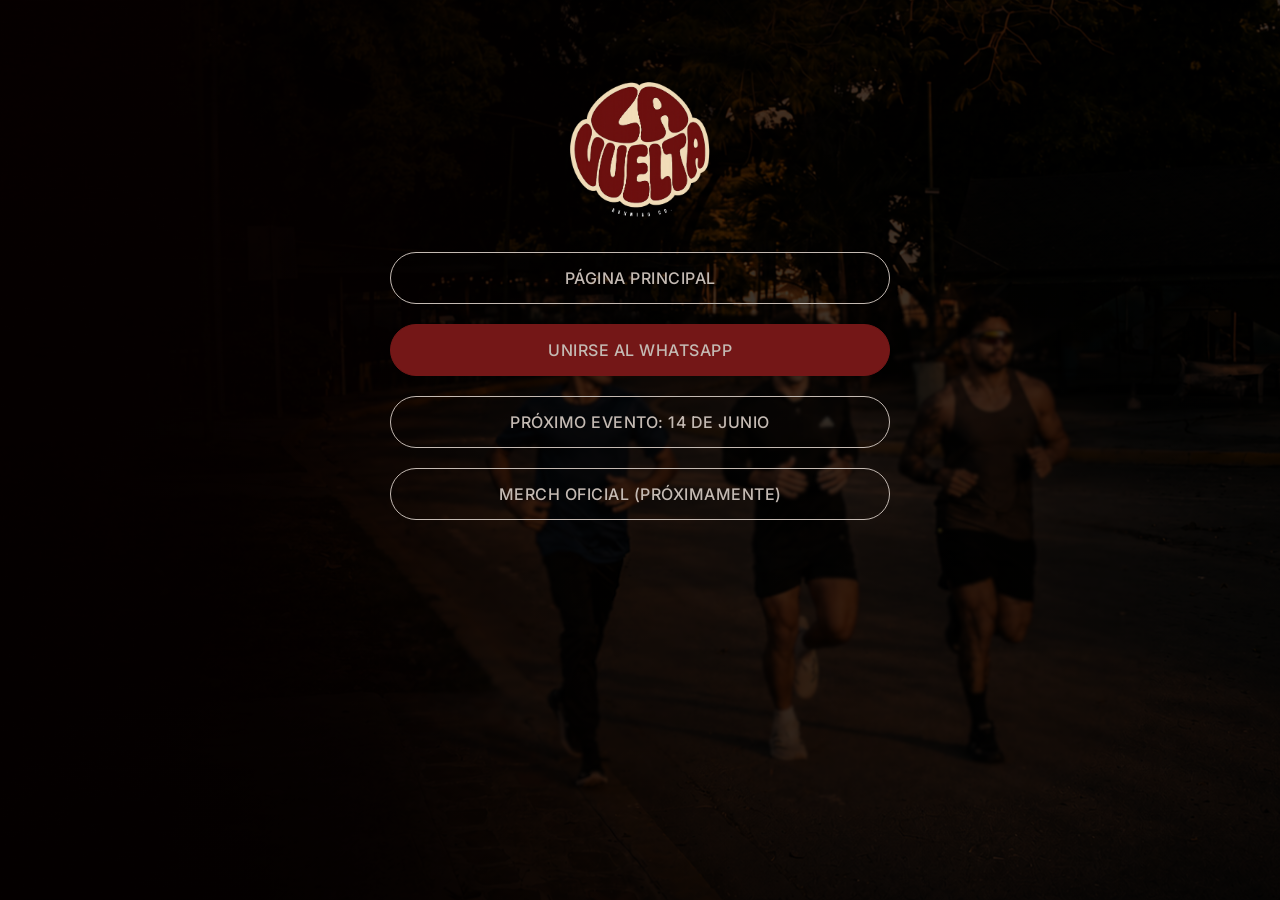
<file: links.html>
<!DOCTYPE html>
<html lang="es">
<head>
    <meta charset="UTF-8">
    <meta name="viewport" content="width=device-width, initial-scale=1.0">
    <title>La Vuelta | Links</title>
    <!-- Favicon -->
    <link rel="icon" type="image/png" href="assets/favicon.png?v=1.0">
    <!-- Google Fonts: Anton para titulares masivos, Inter para legibilidad -->
    <link rel="preconnect" href="https://fonts.googleapis.com">
    <link rel="preconnect" href="https://fonts.gstatic.com" crossorigin>
    <link href="https://fonts.googleapis.com/css2?family=Anton&family=Inter:wght@400;500;700&display=swap" rel="stylesheet">
    <link rel="stylesheet" href="css/style.css?v=1.2">
    <style>
        /* Linktree Specific Styles */
        .links-page {
            background-image: linear-gradient(rgba(0,0,0,0.7), rgba(0,0,0,0.8)), url('assets/hero-bg-v3.png');
            background-size: cover;
            background-position: 80% center;
            background-attachment: fixed;
            background-color: var(--bg-dark);
            min-height: 100vh;
            display: flex;
            justify-content: center;
            align-items: flex-start;
            padding: 8vh 20px 60px 20px;
        }
        
        .links-container {
            width: 100%;
            max-width: 500px;
            display: flex;
            flex-direction: column;
            align-items: center;
        }

        .links-logo {
            height: 150px;
            width: auto;
            object-fit: contain;
            margin-bottom: 30px;
        }

        .links-title {
            font-family: var(--font-display);
            font-size: 2rem;
            margin-bottom: 30px;
            color: var(--text-light);
            text-align: center;
            letter-spacing: 2px;
        }

        .links-grid {
            display: flex;
            flex-direction: column;
            gap: 20px;
            width: 100%;
        }

        .btn-linktree {
            display: block;
            width: 100%;
            padding: 15px 20px;
            border: 1px solid var(--text-light);
            border-radius: 50px;
            background: transparent;
            color: var(--text-light);
            font-family: var(--font-body);
            font-weight: 500;
            font-size: 1rem;
            text-align: center;
            text-decoration: none;
            transition: all 0.3s;
            text-transform: none;
            letter-spacing: 0.5px;
        }

        .btn-linktree:hover {
            background: var(--text-light);
            color: var(--bg-dark);
        }

        /* Botón de WhatsApp destacado */
        .btn-linktree.primary {
            background: var(--accent);
            border-color: var(--accent);
            color: var(--bg-light);
        }

        .btn-linktree.primary:hover {
            background: var(--text-light);
            border-color: var(--text-light);
            color: var(--bg-dark);
        }
    </style>
</head>
<body class="links-page">
    <div class="links-container">
        <!-- Brand Logo Image -->
        <img src="assets/logo-round.png" alt="La Vuelta Logo" class="links-logo" style="height: 150px; width: auto; object-fit: contain;">
        
        <div class="links-grid">
            <a href="index.html" class="btn-linktree">PÁGINA PRINCIPAL</a>
            <a href="https://chat.whatsapp.com/Cp3RDa8gnTD4KBhGJkbCvA?mode=gi_t" class="btn-linktree primary">UNIRSE AL WHATSAPP</a>
            <a href="index.html#unirme" class="btn-linktree">PRÓXIMO EVENTO: 14 DE JUNIO</a>
            <a href="#" class="btn-linktree">MERCH OFICIAL (PRÓXIMAMENTE)</a>
        </div>
    </div>
</body>
</html>
</file>
<file: css/style.css>
/* 
   La Vuelta Running Co. - Hoja de Estilos V4
   Híbrido: Maquetación e Impacto Editorial (Anton + Bloques de Alto Contraste) + Nuevo Branding (Logo y Kilo)
*/

:root {
    /* Paleta Oficial de Colores */
    --bg-dark: #52130C;         /* Dark Fire - Fondo principal */
    --bg-light: #C4BAB3;        /* Wool - Gris arena */
    --accent: #741717;          /* Red Wine - Botones, Cinta y Quotes */
    --accent-light: #BD695D;    /* Caramel - Bloque Crew e Insignias */
    --accent-deep: #603A30;     /* Chestnut - Bordes y Detalles */
    --text-dark: #52130C;
    --text-light: #C4BAB3;
    --gray: #BD695D;

    --font-display: 'Anton', sans-serif;
    --font-body: 'Inter', sans-serif;
    --font-secondary: 'Outfit', sans-serif;
}

/* Reset y Estilos Globales */
* {
    margin: 0;
    padding: 0;
    box-sizing: border-box;
}

html {
    scroll-behavior: smooth;
    scrollbar-color: var(--accent) #1a1a1a;
    scrollbar-width: thin;
}

/* Film Grain Overlay */
.film-grain {
    position: fixed;
    top: 0;
    left: 0;
    width: 100vw;
    height: 100vh;
    background: transparent url('data:image/svg+xml,%3Csvg viewBox="0%200%20200%20200"%20xmlns="http://www.w3.org/2000/svg"%3E%3Cfilter%20id="noiseFilter"%3E%3CfeTurbulence%20type="fractalNoise"%20baseFrequency="0.85"%20numOctaves="3"%20stitchTiles="stitch"/%3E%3C/filter%3E%3Crect%20width="100%25"%20height="100%25"%20filter="url(%23noiseFilter)"/%3E%3C/svg%3E') repeat;
    opacity: 0.045;
    pointer-events: none;
    z-index: 9999;
}

/* Custom Scrollbar (Webkit) */
::-webkit-scrollbar {
    width: 8px;
}

::-webkit-scrollbar-track {
    background: #1a1a1a;
}

::-webkit-scrollbar-thumb {
    background-color: var(--accent);
    border-radius: 4px;
}

::-webkit-scrollbar-thumb:hover {
    background-color: var(--accent-light);
}

body {
    background-color: var(--bg-dark);
    color: var(--text-light);
    font-family: var(--font-body);
    -webkit-font-smoothing: antialiased;
    overflow-x: hidden;
}

.container {
    max-width: 1400px;
    margin: 0 auto;
    padding: 0 40px;
}

/* Tipografía de Titulares */
h1, h2, h3, .logo {
    font-family: var(--font-display);
    text-transform: uppercase;
    font-weight: 400;
    line-height: 1;
    letter-spacing: 1px;
}

.caramel-text {
    color: var(--accent-light);
}

.bronze-highlight {
    color: var(--bg-light) !important;
    font-weight: 700;
    border-left: 4px solid var(--accent-light);
    padding-left: 20px;
}

/* Header Flotante Minimalista Glassmorphic */
.header {
    position: fixed;
    top: 0;
    left: 0;
    width: 100%;
    padding: 25px 0;
    z-index: 1000;
    transition: all 0.4s cubic-bezier(0.25, 1, 0.5, 1);
    background-color: transparent;
    border-bottom: 1px solid transparent;
}

.header.scrolled {
    padding: 12px 0;
    background-color: rgba(17, 17, 17, 0.82);
    backdrop-filter: blur(12px);
    -webkit-backdrop-filter: blur(12px);
    border-bottom: 1px solid rgba(255, 255, 255, 0.08);
    box-shadow: 0 4px 30px rgba(0, 0, 0, 0.25);
}

.header-container {
    display: flex;
    justify-content: space-between;
    align-items: center;
    width: 100%;
}

.header-brand {
    display: flex;
    align-items: center;
    gap: 15px;
}

.header-logo {
    height: 70px;
    width: auto;
    object-fit: contain;
    transition: height 0.4s ease;
}

.header.scrolled .header-logo {
    height: 50px;
}

/* Navigation Links */
.header-nav {
    display: flex;
    align-items: center;
    gap: 30px;
}

.nav-link {
    color: #cccccc;
    text-decoration: none;
    font-family: var(--font-secondary);
    font-size: 0.95rem;
    font-weight: 600;
    letter-spacing: 1px;
    text-transform: uppercase;
    position: relative;
    padding: 8px 0;
    transition: color 0.3s ease;
}

.nav-link:hover, .nav-link.active {
    color: #ffffff;
}

.nav-link::after {
    content: '';
    position: absolute;
    bottom: 0;
    left: 0;
    width: 100%;
    height: 2px;
    background-color: var(--accent);
    transform: scaleX(0);
    transform-origin: right;
    transition: transform 0.3s cubic-bezier(0.25, 1, 0.5, 1);
}

.nav-link:hover::after, .nav-link.active::after {
    transform: scaleX(1);
    transform-origin: left;
}

/* Mobile Toggle */
.mobile-nav-toggle {
    display: none;
    flex-direction: column;
    justify-content: space-between;
    width: 28px;
    height: 18px;
    background: transparent;
    border: none;
    cursor: pointer;
    padding: 0;
    z-index: 1010;
}

.mobile-nav-toggle .bar {
    width: 100%;
    height: 2.5px;
    background-color: #ffffff;
    transition: all 0.3s cubic-bezier(0.25, 1, 0.5, 1);
}

/* Hero Section */
.hero {
    min-height: 100vh;
    display: flex;
    align-items: center;
    position: relative;
    padding: 150px 0 120px 0;
    overflow: hidden;
}

.hero-background {
    position: absolute;
    top: 0;
    left: 0;
    width: 100%;
    height: 100%;
    background-image: linear-gradient(to right, #111111 30%, rgba(17, 17, 17, 0) 80%), url('../assets/hero-bg-new.png');
    background-size: auto, 75%;
    background-position: 0% 0%, 120% 50%;
    background-repeat: no-repeat, no-repeat;
    filter: contrast(1.05) brightness(0.55);
    z-index: -1;
    /* Entrance states */
    opacity: 0;
    transform: scale(1.12);
    will-change: transform, opacity;
}

.hero-background.entrance-transition {
    transition: opacity 1.8s cubic-bezier(0.25, 1, 0.5, 1), transform 1.8s cubic-bezier(0.25, 1, 0.5, 1);
}

.hero-background.loaded {
    opacity: 1;
    transform: scale(1);
}

.hero-container {
    width: 100%;
}

.hero-content {
    max-width: 800px;
    text-align: left;
}

.hero-title {
    font-size: clamp(3rem, 8.5vw, 7.5rem);
    color: var(--text-light);
    margin-bottom: 25px;
    line-height: 1.05;
    text-shadow: 2px 2px 10px rgba(0,0,0,0.5);
}

.red-text {
    color: var(--accent);
}

.hero-word {
    display: inline-block;
    opacity: 0;
    transform: translateY(30px) scale(0.9);
    will-change: transform, opacity;
}

.reveal-left.active .hero-word {
    animation: heroWordEntrance 0.8s cubic-bezier(0.25, 1.3, 0.5, 1) forwards;
    animation-delay: var(--d);
}

@keyframes heroWordEntrance {
    to {
        opacity: 1;
        transform: translateY(0) scale(1);
    }
}

.spin-word {
    display: inline-block;
    transform-origin: center;
    perspective: 1000px;
    transform-style: preserve-3d;
    opacity: 0;
    will-change: transform, opacity;
}

.reveal-left.active .spin-word {
    animation: spinWord 1.6s cubic-bezier(0.25, 1.3, 0.5, 1) forwards;
    animation-delay: var(--d, 0.4s);
}

.spin-word:hover {
    animation: spinWordHover 1s cubic-bezier(0.25, 1.3, 0.5, 1) forwards;
}

@keyframes spinWord {
    0% {
        transform: rotateY(0deg) rotate(0deg) scale(0.7);
        opacity: 0;
    }
    15% {
        opacity: 1;
    }
    50% {
        color: var(--accent);
    }
    100% {
        transform: rotateY(360deg) rotate(360deg) scale(1);
        opacity: 1;
    }
}

@keyframes spinWordHover {
    0% {
        transform: rotateY(0deg) rotate(0deg) scale(1);
    }
    50% {
        color: var(--accent);
        transform: rotateY(180deg) rotate(180deg) scale(1.1);
    }
    100% {
        transform: rotateY(360deg) rotate(360deg) scale(1);
    }
}

.sub-word {
    display: inline-block;
    opacity: 0;
    transform: translateY(15px);
    will-change: transform, opacity;
}

.reveal.active .sub-word {
    animation: subWordEntrance 0.7s cubic-bezier(0.25, 1, 0.5, 1) forwards;
    animation-delay: var(--d);
}

@keyframes subWordEntrance {
    to {
        opacity: 1;
        transform: translateY(0);
    }
}

.hero-subtitle {
    font-family: var(--font-secondary);
    font-size: clamp(1rem, 2vw, 1.35rem);
    color: var(--text-light);
    letter-spacing: 2px;
    font-weight: 600;
    margin-bottom: 35px;
    animation: glowText 5s ease-in-out infinite;
}

@keyframes glowText {
    0%, 100% {
        text-shadow: 0 0 2px rgba(255, 255, 255, 0.2), 0 0 8px rgba(255, 51, 102, 0);
        color: rgba(255, 255, 255, 0.9);
    }
    50% {
        text-shadow: 0 0 6px rgba(255, 255, 255, 0.7), 0 0 15px rgba(255, 51, 102, 0.4);
        color: #ffffff;
    }
}

/* Status Badge */
.status-badge {
    display: inline-flex;
    align-items: center;
    gap: 10px;
    background-color: rgba(116, 23, 23, 0.22);
    border: 1px solid rgba(189, 105, 93, 0.3);
    padding: 8px 16px;
    border-radius: 50px;
    margin-bottom: 25px;
    backdrop-filter: blur(4px);
    -webkit-backdrop-filter: blur(4px);
}

.status-dot {
    width: 8px;
    height: 8px;
    background-color: #00ff66;
    border-radius: 50%;
    box-shadow: 0 0 10px #00ff66;
    animation: blink-dot 2s infinite ease-in-out;
}

.status-text {
    font-family: var(--font-secondary);
    font-size: 0.82rem;
    font-weight: 700;
    letter-spacing: 1.5px;
    color: var(--accent-light);
    text-transform: uppercase;
}

@keyframes blink-dot {
    0%, 100% {
        opacity: 0.35;
        transform: scale(0.9);
    }
    50% {
        opacity: 1;
        transform: scale(1.15);
        box-shadow: 0 0 14px #00ff66;
    }
}

.btn-hero {
    display: inline-block;
    background: linear-gradient(135deg, #8C1C18 0%, #B82C27 100%);
    color: var(--text-light);
    font-family: var(--font-secondary);
    font-size: 0.95rem;
    font-weight: 700;
    letter-spacing: 2px;
    padding: 14px 32px;
    border-radius: 0px;
    border: 1px solid rgba(255, 255, 255, 0.15);
    text-transform: uppercase;
    transform: skewX(-10deg);
    transition: all 0.3s cubic-bezier(0.25, 1, 0.5, 1);
    cursor: pointer;
    box-shadow: 0 4px 20px rgba(184, 44, 39, 0.3), inset 0 1px 0 rgba(255, 255, 255, 0.2);
    position: relative;
    overflow: hidden;
}

.btn-hero span {
    display: inline-flex;
    align-items: center;
    gap: 8px;
    transform: skewX(10deg);
}

.btn-hero:hover {
    background: linear-gradient(135deg, #a8221c 0%, #d8342e 100%);
    transform: translateY(-4px) skewX(-10deg) scale(1.02);
    box-shadow: 0 8px 30px rgba(189, 62, 58, 0.65), inset 0 1px 0 rgba(255, 255, 255, 0.3);
    border-color: rgba(255, 255, 255, 0.3);
}

.btn-hero:active {
    transform: translateY(-1px) skewX(-10deg) scale(0.99);
    box-shadow: 0 2px 10px rgba(189, 62, 58, 0.4);
}

.hero-actions {
    display: flex;
    gap: 15px;
    margin-top: 30px;
    opacity: 0;
    transform: translateY(25px);
    animation: heroBtnEntrance 0.8s cubic-bezier(0.25, 1, 0.5, 1) forwards;
    animation-delay: 1.5s;
}

@keyframes heroBtnEntrance {
    to {
        opacity: 1;
        transform: translateY(0);
    }
}

.btn-hero-whatsapp {
    background: linear-gradient(135deg, #741717 0%, #B82C27 100%) !important;
    color: #ffffff !important;
    border: 1px solid rgba(255, 255, 255, 0.15) !important;
    box-shadow: 0 4px 20px rgba(184, 44, 39, 0.4), inset 0 1px 0 rgba(255, 255, 255, 0.25) !important;
}

.btn-hero-whatsapp:hover {
    background: linear-gradient(135deg, #941c1c 0%, #d8342e 100%) !important;
    box-shadow: 0 8px 30px rgba(184, 44, 39, 0.75), inset 0 1px 0 rgba(255, 255, 255, 0.35) !important;
    border-color: rgba(255, 255, 255, 0.25) !important;
}

.btn-hero::after, .btn-action-primary::after {
    content: '';
    position: absolute;
    top: 0;
    left: -150%;
    width: 50%;
    height: 100%;
    background: linear-gradient(
        to right,
        rgba(255, 255, 255, 0) 0%,
        rgba(255, 255, 255, 0.3) 50%,
        rgba(255, 255, 255, 0) 100%
    );
    transform: skewX(-25deg);
    animation: button-shine 4.5s infinite ease-in-out;
}

@keyframes button-shine {
    0% {
        left: -150%;
    }
    30%, 100% {
        left: 150%;
    }
}

/* Sub-hero Feature Bar */
/* Sub-hero Feature Bar */
.feature-bar {
    background: linear-gradient(180deg, #111111 0%, #0d0d0d 100%);
    position: relative;
    padding: 60px 0;
    border-bottom: 1px solid rgba(255, 255, 255, 0.05);
    box-shadow: inset 0 1px 0 rgba(255, 255, 255, 0.03);
}

.feature-bar-container {
    display: grid;
    grid-template-columns: repeat(4, 1fr);
    gap: 20px;
    align-items: stretch;
}

.feature-item {
    display: flex;
    flex-direction: column;
    align-items: flex-start;
    text-align: left;
    padding: 30px 25px;
    background: rgba(255, 255, 255, 0.015);
    border: 1px solid rgba(255, 255, 255, 0.04);
    border-radius: 12px;
    transition: all 0.4s cubic-bezier(0.25, 1, 0.5, 1);
    position: relative;
    overflow: hidden;
}

.feature-item:hover {
    transform: translateY(-8px);
    background: rgba(255, 255, 255, 0.03);
    border-color: rgba(255, 51, 102, 0.2);
    box-shadow: 0 15px 35px rgba(0, 0, 0, 0.4), 
                0 0 15px rgba(255, 51, 102, 0.05);
}

.feature-number {
    font-family: var(--font-secondary);
    font-size: 0.8rem;
    color: var(--accent);
    font-weight: 700;
    letter-spacing: 1px;
    margin-bottom: 20px;
    opacity: 0.5;
    transition: opacity 0.3s ease;
}

.feature-item:hover .feature-number {
    opacity: 1;
    text-shadow: 0 0 8px rgba(255, 51, 102, 0.4);
}

.feature-icon {
    width: 32px;
    height: 32px;
    color: rgba(255, 255, 255, 0.7);
    margin-bottom: 20px;
    transition: all 0.4s cubic-bezier(0.25, 1, 0.5, 1);
    z-index: 2;
}

.feature-icon svg {
    width: 100%;
    height: 100%;
}

.feature-item:hover .feature-icon {
    color: var(--text-light);
    transform: scale(1.15) translateY(-3px);
    filter: drop-shadow(0 0 8px var(--accent));
}

.feature-text {
    font-family: var(--font-display);
    font-size: 1.25rem;
    color: var(--text-light);
    line-height: 1.2;
    letter-spacing: 0.5px;
    z-index: 2;
    margin-top: auto;
}

@media (max-width: 992px) {
    .feature-bar-container {
        grid-template-columns: repeat(2, 1fr);
        gap: 20px;
    }
}

@media (max-width: 768px) {
    .feature-bar {
        padding: 40px 0;
    }
    .feature-bar-container {
        grid-template-columns: repeat(2, 1fr);
        gap: 15px;
        padding: 0 15px;
    }
    .feature-item {
        padding: 20px 15px;
        align-items: center;
        text-align: center;
        border-right: none !important;
    }
    .feature-number {
        margin-bottom: 12px;
    }
    .feature-icon {
        width: 28px;
        height: 28px;
        margin-bottom: 12px;
    }
    .feature-text {
        font-size: 1.05rem;
    }
}

@media (max-width: 480px) {
    .feature-bar-container {
        grid-template-columns: 1fr;
        gap: 15px;
    }
}

/* Ticker Tape Animation */
.ticker-wrap {
    width: 100%;
    overflow: hidden;
    background-color: var(--accent);
    padding: 20px 0;
    border-top: 2px solid var(--bg-light);
    border-bottom: 2px solid var(--bg-light);
}

.ticker {
    display: inline-flex;
    white-space: nowrap;
    animation: ticker 17s linear infinite;
}

.ticker-item {
    font-family: var(--font-display);
    font-size: 3rem;
    color: var(--bg-light);
    padding: 0 30px;
}

@keyframes ticker {
    0% { transform: translate3d(0, 0, 0); }
    100% { transform: translate3d(-50%, 0, 0); }
}

/* Manifesto Section */
.manifesto {
    padding: 120px 0;
    background-color: #0F0D0C;
    background-image: 
        radial-gradient(circle at 20% 30%, rgba(116, 23, 23, 0.15) 0%, transparent 50%),
        linear-gradient(rgba(255, 255, 255, 0.02) 1px, transparent 1px),
        linear-gradient(90deg, rgba(255, 255, 255, 0.02) 1px, transparent 1px);
    background-size: 100% 100%, 40px 40px, 40px 40px;
    color: var(--text-light);
    position: relative;
    overflow: hidden;
    border-bottom: 2px solid var(--accent-deep);
}

/* Background Track Lines */
.track-lines {
    position: absolute;
    top: 0;
    left: 0;
    width: 100%;
    height: 100%;
    pointer-events: none;
    z-index: 1;
    overflow: hidden;
}

.track-line {
    position: absolute;
    height: 2px;
    background: linear-gradient(90deg, 
        rgba(189, 105, 93, 0) 0%, 
        rgba(189, 105, 93, 0.25) 50%, 
        rgba(189, 105, 93, 0) 100%);
    width: 200%;
    transform: rotate(-15deg);
    left: -50%;
}

.track-line:nth-child(1) { top: 25%; animation: trackLight 8s linear infinite; }
.track-line:nth-child(2) { top: 50%; animation: trackLight 12s linear infinite 2s; }
.track-line:nth-child(3) { top: 75%; animation: trackLight 10s linear infinite 4s; }

@keyframes trackLight {
    0% { transform: rotate(-15deg) translateX(-10%); }
    100% { transform: rotate(-15deg) translateX(10%); }
}

.manifesto-grid {
    display: grid;
    grid-template-columns: 1.1fr 0.9fr;
    gap: 60px;
    align-items: center;
    position: relative;
    z-index: 2;
}

/* Technical Coordinates Badge */
.manifesto-tech-badge {
    display: flex;
    flex-wrap: wrap;
    gap: 10px;
    margin-bottom: 30px;
}

.tech-tag {
    font-family: var(--font-secondary);
    font-size: 0.72rem;
    font-weight: 800;
    color: var(--accent-light);
    background-color: rgba(255, 255, 255, 0.03);
    border: 1px solid rgba(189, 105, 93, 0.25);
    padding: 6px 14px;
    border-radius: 4px;
    letter-spacing: 1px;
    text-transform: uppercase;
    display: inline-flex;
    align-items: center;
    gap: 6px;
    transition: all 0.3s ease;
}

.tech-tag:hover {
    background-color: rgba(189, 105, 93, 0.1);
    border-color: var(--accent-light);
    transform: translateY(-2px);
}

.manifesto-title {
    font-size: clamp(2.6rem, 5.5vw, 4.8rem);
    line-height: 1.02;
    color: var(--text-light);
    margin-bottom: 25px;
    letter-spacing: 0.5px;
}

.energetic-highlight {
    position: relative;
    display: inline-block;
    z-index: 1;
    color: #ffffff;
    text-shadow: 0 0 1px rgba(255,255,255,0.1);
}

.energetic-highlight::after {
    content: '';
    position: absolute;
    bottom: 0.08em;
    left: -4px;
    width: 0;
    height: 0.72em;
    background-color: var(--accent);
    opacity: 0;
    z-index: -1;
    transform: skewX(-12deg);
    transition: width 0.9s cubic-bezier(0.25, 1, 0.5, 1), opacity 0.6s ease;
    transition-delay: 0.6s;
}

/* When the parent is active (scrolled into view), the highlight draws and stays */
.active .energetic-highlight::after,
.active.energetic-highlight::after {
    width: calc(100% + 8px);
    opacity: 0.65;
}

.energetic-highlight:hover::after {
    opacity: 0.85;
    background-color: var(--accent-light);
}

.glow-red {
    color: #BD3E3A !important;
    text-shadow: 0 0 10px rgba(189, 62, 58, 0.25);
}

.manifesto-lead {
    font-family: var(--font-body);
    font-size: clamp(1.05rem, 2vw, 1.35rem);
    color: #D2C8C0;
    line-height: 1.6;
    margin-bottom: 40px;
    font-weight: 400;
}

.manifesto-actions {
    display: flex;
    align-items: center;
    gap: 30px;
    flex-wrap: wrap;
}

.manifesto-link {
    display: inline-flex;
    align-items: center;
    font-family: var(--font-secondary);
    font-size: 1.25rem;
    font-weight: 800;
    color: var(--accent-light);
    text-decoration: none;
    text-transform: uppercase;
    letter-spacing: 1px;
    position: relative;
    padding-bottom: 4px;
    transition: color 0.3s ease;
}

.manifesto-link::after {
    content: '';
    position: absolute;
    bottom: 0;
    left: 0;
    width: 0%;
    height: 2px;
    background-color: var(--accent-light);
    transition: width 0.3s cubic-bezier(0.25, 1, 0.5, 1);
}

.manifesto-link .arrow {
    margin-left: 8px;
    transition: transform 0.3s ease;
}

.manifesto-link:hover {
    color: #ffffff;
}

.manifesto-link:hover::after {
    width: 100%;
}

.manifesto-link:hover .arrow {
    transform: translateX(6px);
}

.running-status-tag {
    font-family: var(--font-secondary);
    font-size: 0.78rem;
    font-weight: 700;
    letter-spacing: 1px;
    color: #A0968F;
    display: inline-flex;
    align-items: center;
    gap: 8px;
}

.running-status-tag i {
    color: #00FF66;
    animation: runnerRun 1.5s infinite linear;
}

@keyframes runnerRun {
    0%, 100% { transform: translateX(0) scale(1); }
    50% { transform: translateX(3px) scale(1.05); }
}

/* Manifesto Visuals Container */
.manifesto-visuals {
    position: relative;
    width: 100%;
    display: flex;
    justify-content: center;
    align-items: center;
    min-height: 480px;
    padding: 30px 0;
}

/* Polaroid Card Wrapper */
.manifesto-image-wrapper {
    position: relative;
    padding: 20px;
    width: 80%;
    max-width: 380px;
    z-index: 5;
    transition: all 0.6s cubic-bezier(0.25, 1, 0.5, 1);
}

.tape {
    position: absolute;
    width: 120px;
    height: 35px;
    background-color: rgba(255, 255, 255, 0.15);
    border: 1px solid rgba(255, 255, 255, 0.1);
    box-shadow: 0 4px 6px rgba(0, 0, 0, 0.05), inset 0 0 8px rgba(255, 255, 255, 0.05);
    backdrop-filter: blur(2px);
    -webkit-backdrop-filter: blur(2px);
    z-index: 10;
    pointer-events: none;
    transition: transform 0.5s cubic-bezier(0.25, 1, 0.5, 1);
}

.tape-tl {
    top: 5px;
    left: -5px;
    transform: rotate(-33deg);
}

.tape-br {
    bottom: 5px;
    right: -5px;
    transform: rotate(-30deg);
}

.manifesto-image-wrapper:hover .tape-tl {
    transform: rotate(-28deg) scale(1.05);
}

.manifesto-image-wrapper:hover .tape-br {
    transform: rotate(-26deg) scale(1.05);
}

.manifesto-photo {
    display: block;
    width: 100%;
    height: auto;
    border: 12px solid #ffffff;
    border-bottom: 45px solid #ffffff;
    box-shadow: 0 10px 30px rgba(0, 0, 0, 0.35);
    filter: grayscale(100%) contrast(1.1);
    transform: rotate(-3deg);
    transition: transform 0.6s cubic-bezier(0.25, 1, 0.5, 1), 
                box-shadow 0.6s cubic-bezier(0.25, 1, 0.5, 1), 
                filter 0.6s cubic-bezier(0.25, 1, 0.5, 1);
}

.manifesto-video {
    object-fit: cover;
    aspect-ratio: 4/5;
    max-height: 420px;
}

.manifesto-visuals:hover .manifesto-image-wrapper {
    transform: translate(-15px, -10px) rotate(-5deg);
    z-index: 10;
}

.manifesto-image-wrapper:hover .manifesto-photo {
    filter: grayscale(0%) contrast(1.05);
    box-shadow: 0 20px 45px rgba(0, 0, 0, 0.5);
}

.stamp-wrap {
    position: absolute;
    top: -30px;
    right: -25px;
    width: 110px;
    height: 110px;
    z-index: 15;
    pointer-events: none;
    transition: transform 0.6s cubic-bezier(0.25, 1, 0.5, 1);
}

.manifesto-image-wrapper:hover .stamp-wrap {
    transform: rotate(25deg) scale(1.1);
}

.stamp-svg {
    width: 100%;
    height: 100%;
    animation: spinStamp 25s linear infinite;
}

@keyframes spinStamp {
    to { transform: rotate(360deg); }
}

/* Realistic Race Bib (Dorsal de Corredor) */
.race-bib {
    position: absolute;
    width: 65%;
    max-width: 250px;
    background-color: #F6F5F2;
    background-image: 
        radial-gradient(#E9E8E4 1px, transparent 1px),
        linear-gradient(rgba(0,0,0,0.015) 1px, transparent 1px);
    background-size: 12px 12px, 100% 4px;
    border: 4px solid #1c1a17;
    border-radius: 4px;
    padding: 18px 15px;
    box-shadow: 
        0 15px 35px rgba(0,0,0,0.4),
        inset 0 0 10px rgba(0,0,0,0.02);
    z-index: 6;
    right: -20px;
    bottom: -15px;
    color: #1c1a17;

    /* Animation Entrance States */
    opacity: 0;
    transform: translateY(45px) rotate(5deg) scale(0.92);
    transition: opacity 0.8s cubic-bezier(0.25, 1, 0.5, 1), 
                transform 0.8s cubic-bezier(0.25, 1, 0.5, 1), 
                box-shadow 0.4s ease;
    will-change: transform, opacity;
}

.race-bib.active {
    opacity: 1;
    transform: translateY(0) rotate(5deg) scale(1);
    transition-delay: 0.6s; /* Delays entrance so Polaroid is seen first */
}

.manifesto-visuals:hover .race-bib.active {
    transform: translate(10px, 10px) rotate(7deg);
    box-shadow: 0 25px 50px rgba(0,0,0,0.55);
    transition-delay: 0s; /* Instant reaction on hover */
}

/* Hide or push away the bib when hovering over the video polaroid to let the user see it fully */
.manifesto-image-wrapper:hover ~ .race-bib.active {
    transform: translate(140px, 100px) rotate(14deg) scale(0.75);
    opacity: 0.12;
    pointer-events: none;
    transition-delay: 0s; /* Instant reaction on hover */
}

/* Interactive 3D Safety Pins */
.safety-pin {
    position: absolute;
    width: 25px;
    height: 25px;
    z-index: 12;
    pointer-events: none;
}

.pin-tl { top: -12px; left: -12px; transform: rotate(-45deg); }
.pin-tr { top: -12px; right: -12px; transform: rotate(45deg); }
.pin-bl { bottom: -12px; left: -12px; transform: rotate(-135deg); }
.pin-br { bottom: -12px; right: -12px; transform: rotate(135deg); }

.safety-pin::before {
    content: '';
    position: absolute;
    width: 8px;
    height: 30px;
    border: 2px solid #A8A8A8;
    border-radius: 4px;
    background-color: transparent;
    box-shadow: 1px 1px 3px rgba(0,0,0,0.4);
}

.safety-pin::after {
    content: '';
    position: absolute;
    width: 10px;
    height: 10px;
    background-color: #5C5C5C;
    border-radius: 2px;
    top: 0;
    left: -1px;
    box-shadow: 0 1px 2px rgba(0,0,0,0.3);
}

/* Race Bib Content Styling */
.bib-status-badge {
    font-family: var(--font-secondary);
    font-size: 0.52rem;
    font-weight: 800;
    background-color: var(--accent);
    color: #ffffff;
    padding: 3px 10px;
    border-radius: 4px;
    letter-spacing: 1.5px;
    margin-bottom: 8px;
    display: inline-block;
    box-shadow: 0 2px 4px rgba(116, 23, 23, 0.2);
}

.bib-header {
    display: flex;
    flex-direction: column;
    align-items: center;
    border-bottom: 2px dashed rgba(28, 26, 23, 0.2);
    padding-bottom: 8px;
    margin-bottom: 12px;
}

.bib-logo {
    font-family: var(--font-display);
    font-size: 1.3rem;
    line-height: 1;
    letter-spacing: 1px;
    color: var(--accent);
}

.bib-sub {
    font-family: var(--font-secondary);
    font-size: 0.62rem;
    font-weight: 800;
    letter-spacing: 1.5px;
    opacity: 0.7;
}

.bib-number {
    font-family: var(--font-display);
    font-size: clamp(2.8rem, 6vw, 4.2rem);
    text-align: center;
    line-height: 0.95;
    font-weight: 400;
    letter-spacing: 2px;
    color: #111111;
    margin: 8px 0;
}

.bib-footer {
    display: grid;
    grid-template-columns: 1fr auto 1fr;
    gap: 10px;
    align-items: center;
    border-top: 2px dashed rgba(28, 26, 23, 0.2);
    padding-top: 10px;
}

.bib-data-column {
    display: flex;
    flex-direction: column;
}

.bib-data-label {
    font-family: var(--font-secondary);
    font-size: 0.52rem;
    font-weight: 800;
    opacity: 0.6;
    letter-spacing: 0.5px;
}

.bib-data-val {
    font-family: var(--font-secondary);
    font-size: 0.72rem;
    font-weight: 800;
    color: var(--accent);
}

/* Barcode */
.bib-barcode {
    display: flex;
    flex-direction: column;
    align-items: center;
}

.barcode-stripes {
    width: 65px;
    height: 18px;
    background: repeating-linear-gradient(
        90deg,
        #1c1a17,
        #1c1a17 2px,
        transparent 2px,
        transparent 5px,
        #1c1a17 5px,
        #1c1a17 8px,
        transparent 8px,
        transparent 10px
    );
    opacity: 0.85;
}

.barcode-number {
    font-family: var(--font-secondary);
    font-size: 0.45rem;
    font-weight: 600;
    letter-spacing: 0.5px;
    margin-top: 2px;
}

/* Responsive Manifesto adjustments */
@media (max-width: 992px) {
    .manifesto-grid {
        grid-template-columns: 1fr;
        gap: 40px;
        text-align: center;
    }

    .manifesto-title {
        font-size: 3.2rem;
        line-height: 1.05;
        letter-spacing: 0px;
        margin-bottom: 22px;
    }

    .manifesto-lead {
        font-size: 1.3rem;
        line-height: 1.6;
        margin-bottom: 35px;
        color: #E5DCD3;
    }

    .manifesto-link {
        font-size: 1.4rem;
    }

    .running-status-tag {
        font-size: 1.05rem;
    }

    .manifesto-tech-badge {
        justify-content: center;
        gap: 8px;
    }

    .manifesto-actions {
        justify-content: center;
        gap: 20px;
    }

    .manifesto-visuals {
        position: relative;
        width: 100%;
        display: flex;
        justify-content: center;
        align-items: center;
        min-height: 520px;
        padding: 30px 0;
    }

    .manifesto-image-wrapper {
        position: relative;
        width: 75%;
        max-width: 320px;
        z-index: 5;
        transform: translate(-30px, -20px) rotate(-3deg);
        margin: 0 auto;
    }

    .manifesto-visuals:hover .manifesto-image-wrapper {
        transform: translate(-35px, -25px) rotate(-5deg);
    }

    .race-bib {
        position: absolute;
        width: 65%;
        max-width: 220px;
        z-index: 6;
        right: 8%;
        bottom: 8%;
        box-shadow: 0 12px 25px rgba(0,0,0,0.3);
    }

    .race-bib.active {
        transform: translateY(0) rotate(5deg) scale(1);
    }

    .manifesto-visuals:hover .race-bib.active {
        transform: translate(10px, 10px) rotate(8deg);
    }

    .manifesto-image-wrapper:hover ~ .race-bib.active {
        transform: translate(120px, 80px) rotate(12deg) scale(0.75);
        opacity: 0.15;
        pointer-events: none;
        transition-delay: 0s;
    }
}

@media (max-width: 480px) {
    .manifesto {
        padding: 60px 0;
    }

    .manifesto-tech-badge {
        gap: 8px;
    }

    .tech-tag {
        font-size: 0.85rem;
        padding: 6px 14px;
    }
    
    .manifesto-title {
        font-size: 2.3rem;
        line-height: 1.05;
        letter-spacing: 0px;
        margin-bottom: 18px;
    }
    
    .manifesto-lead {
        font-size: 0.95rem;
        line-height: 1.5;
        margin-bottom: 22px;
        color: #E5DCD3;
    }

    .manifesto-link {
        font-size: 1.35rem;
    }

    .running-status-tag {
        font-size: 0.95rem;
    }

    .manifesto-actions {
        flex-direction: column;
        align-items: center;
        gap: 15px;
    }

    .manifesto-visuals {
        min-height: 480px;
        padding: 10px 0;
    }

    .manifesto-image-wrapper {
        width: 85%;
        max-width: 290px;
        transform: translate(-25px, -20px) rotate(-3deg);
    }

    .manifesto-photo {
        border-width: 8px;
        border-bottom-width: 32px;
    }

    .race-bib {
        width: 62%;
        max-width: 190px;
        padding: 12px 10px;
        right: 3%;
        bottom: 3%;
    }
    
    .bib-logo {
        font-size: 1.2rem;
    }

    .bib-number {
        font-size: 3rem;
        margin: 4px 0;
    }
    
    .barcode-stripes {
        width: 45px;
        height: 12px;
    }
    
    .safety-pin {
        display: none; /* Hide safety pins on tiny viewports to avoid clutter */
    }
}

/* Kilo en Acción Section */
.kilo-section {
    padding: 120px 0;
    background-color: var(--bg-dark);
    border-top: 2px solid var(--accent-deep);
    border-bottom: 2px solid var(--accent-deep);
}

.section-header-center {
    text-align: center;
    max-width: 700px;
    margin: 0 auto 70px auto;
}

.section-tag-light {
    font-family: var(--font-secondary);
    font-size: 0.9rem;
    font-weight: 700;
    letter-spacing: 2px;
    color: var(--accent-light);
    text-transform: uppercase;
    display: inline-block;
    margin-bottom: 15px;
}

.section-title {
    font-family: var(--font-display);
    font-size: clamp(2.5rem, 5vw, 4rem);
    color: var(--text-light);
    margin-bottom: 15px;
}

.section-subtitle {
    font-size: 1.2rem;
    color: #cccccc;
}

.kilo-grid {
    display: grid;
    grid-template-columns: repeat(auto-fit, minmax(230px, 1fr));
    gap: 30px;
}

.kilo-card {
    background-color: var(--bg-light);
    border: 3px solid var(--accent-deep);
    border-radius: 20px;
    padding: 30px 20px;
    text-align: center;
    transition: all 0.4s cubic-bezier(0.25, 1, 0.5, 1);
    color: var(--text-dark);
}

.kilo-card:hover {
    transform: translateY(-8px);
    border-color: var(--accent);
    box-shadow: 0 15px 30px rgba(0,0,0,0.3);
}

.kilo-illustration-wrapper {
    height: 150px;
    display: flex;
    align-items: center;
    justify-content: center;
    margin-bottom: 20px;
}

.kilo-svg {
    width: 130px;
    height: 130px;
    transition: transform 0.4s cubic-bezier(0.175, 0.885, 0.32, 1.275);
}

.kilo-card:hover .kilo-svg {
    transform: scale(1.1) rotate(3deg);
}

.kilo-tag {
    font-family: var(--font-secondary);
    font-size: 0.8rem;
    font-weight: 800;
    letter-spacing: 1.5px;
    color: var(--accent);
    text-transform: uppercase;
    display: block;
    margin-bottom: 8px;
}

.kilo-card-title {
    font-family: var(--font-display);
    font-size: 1.6rem;
    color: var(--text-dark);
    margin-bottom: 10px;
}

.kilo-card-desc {
    font-size: 0.95rem;
    color: var(--accent-deep);
    line-height: 1.5;
}

/* Frases de Kilo (Quotes Section) */
.quotes-section {
    padding: 120px 0;
    background-color: var(--accent);
    color: var(--text-light);
    border-bottom: 2px solid var(--bg-light);
}

.quotes-header {
    text-align: center;
    margin-bottom: 60px;
}

.quotes-section-title {
    font-family: var(--font-display);
    font-size: clamp(2.5rem, 5vw, 4rem);
    color: var(--bg-light);
}

.quotes-grid {
    display: grid;
    grid-template-columns: repeat(auto-fit, minmax(260px, 1fr));
    gap: 30px;
}

.quote-card {
    display: flex;
    flex-direction: column;
}

.quote-bubble {
    position: relative;
    background-color: var(--bg-light);
    color: var(--text-dark);
    padding: 35px 30px;
    border-radius: 20px;
    margin-bottom: 25px;
    flex-grow: 1;
    display: flex;
    align-items: center;
    border: 3px solid var(--accent-deep);
}

.quote-bubble::after {
    content: '';
    position: absolute;
    bottom: -15px;
    left: 40px;
    border-width: 15px 15px 0;
    border-style: solid;
    border-color: var(--bg-light) transparent;
    display: block;
    width: 0;
    z-index: 1;
}

.quote-bubble::before {
    content: '';
    position: absolute;
    bottom: -19px;
    left: 39px;
    border-width: 16px 16px 0;
    border-style: solid;
    border-color: var(--accent-deep) transparent;
    display: block;
    width: 0;
    z-index: 0;
}

.quote-text {
    font-family: var(--font-display);
    font-size: 1.4rem;
    line-height: 1.3;
}

.quote-meta {
    display: flex;
    align-items: center;
    gap: 15px;
    padding-left: 15px;
}

.quote-icon {
    width: 45px;
    height: 45px;
    background-color: var(--bg-dark);
    color: var(--text-light);
    border-radius: 50%;
    display: flex;
    align-items: center;
    justify-content: center;
    font-size: 1.1rem;
    border: 2px solid var(--accent-deep);
}

.quote-author {
    font-family: var(--font-display);
    font-weight: 400;
    font-size: 1.3rem;
    color: var(--bg-light);
}

.quote-author-subtitle {
    font-size: 0.85rem;
    color: #cccccc;
}

/* The Crew (Origen) Section */
.the-crew {
    background-color: #111111;
    background-image: linear-gradient(to right, rgba(0, 0, 0, 0.7) 30%, rgba(0, 0, 0, 0) 100%), url('../assets/origen-bg-desktop.png');
    background-size: cover;
    background-position: center 96% !important;
    background-repeat: no-repeat;
    padding: 120px 0;
    position: relative;
    overflow: hidden;
    color: #ffffff;
    min-height: 580px;
    display: flex;
    align-items: center;
}

.the-crew::before {
    content: '';
    position: absolute;
    top: 15%;
    left: 5%;
    width: 450px;
    height: 450px;
    background: radial-gradient(circle, rgba(116, 23, 23, 0.35) 0%, rgba(116, 23, 23, 0) 70%);
    filter: blur(60px);
    z-index: 1;
    pointer-events: none;
    animation: ambientPulse 8s ease-in-out infinite alternate;
}

@keyframes ambientPulse {
    0% {
        transform: scale(1) translate(0, 0);
        opacity: 0.6;
    }
    100% {
        transform: scale(1.2) translate(30px, -20px);
        opacity: 0.95;
    }
}

.crew-container {
    width: 100%;
    position: relative;
    z-index: 2;
}

.crew-content {
    max-width: 850px;
    background: transparent;
    color: #ffffff;
    padding: 0;
    display: flex;
    flex-direction: column;
    justify-content: center;
}

.crew-title {
    font-size: clamp(2.5rem, 5.5vw, 4.2rem);
    line-height: 1.05;
    color: #ffffff;
    margin-bottom: 25px;
    text-shadow: 2px 2px 10px rgba(0,0,0,0.6);
}

.crew-body {
    margin-bottom: 30px;
}

.crew-body p {
    font-family: var(--font-body);
    font-size: clamp(1.1rem, 2vw, 1.45rem);
    color: #ffffff;
    line-height: 1.6;
    margin-bottom: 15px;
    font-weight: 500;
    text-shadow: 1px 1px 6px rgba(0,0,0,0.6);
}

.crew-members-badges {
    display: flex;
    flex-direction: column;
    align-items: flex-start;
    gap: 15px;
    margin-top: 20px;
}

.crew-badge {
    display: flex;
    flex-direction: column;
    background: rgba(255, 255, 255, 0.02);
    border: 1px solid rgba(255, 255, 255, 0.08);
    backdrop-filter: blur(8px);
    -webkit-backdrop-filter: blur(8px);
    padding: 10px 22px;
    border-radius: 6px;
    text-decoration: none;
    transition: all 0.4s cubic-bezier(0.25, 1, 0.5, 1);
    position: relative;
    overflow: hidden;
    min-width: 140px;
}

.crew-badge::after {
    content: '';
    position: absolute;
    bottom: 0;
    left: 0;
    width: 100%;
    height: 2px;
    background: var(--accent);
    transform: scaleX(0);
    transform-origin: right;
    transition: transform 0.4s ease;
}

.crew-badge:hover::after {
    transform: scaleX(1);
    transform-origin: left;
}

.crew-badge:hover {
    background: rgba(116, 23, 23, 0.15);
    border-color: rgba(116, 23, 23, 0.4);
    transform: translateY(-4px);
    box-shadow: 0 10px 20px rgba(116, 23, 23, 0.15), 0 0 15px rgba(116, 23, 23, 0.1);
}

.crew-role {
    font-size: 0.65rem;
    font-family: var(--font-body);
    font-weight: 800;
    letter-spacing: 2px;
    color: var(--accent);
    margin-bottom: 2px;
    text-transform: uppercase;
}

.crew-name {
    font-size: 1.4rem;
    font-family: var(--font-display);
    color: #ffffff;
    letter-spacing: 1.5px;
}

/* The Drop (Evento) Section */
.the-drop {
    background-color: #111111;
    color: #ffffff;
    padding: 100px 40px;
    display: flex;
    justify-content: center;
    align-items: center;
    gap: 60px;
}

.drop-container {
    max-width: 750px;
    width: 100%;
    border: 1px solid rgba(255, 255, 255, 0.25);
    padding: 50px 40px;
    text-align: center;
    background-color: #161616;
}

.drop-title {
    font-family: var(--font-display);
    font-size: clamp(2.2rem, 5.5vw, 3.8rem);
    color: #ffffff;
    line-height: 1.05;
    margin-bottom: 20px;
    text-transform: uppercase;
}

.drop-desc {
    font-family: var(--font-body);
    font-size: clamp(0.95rem, 2vw, 1.15rem);
    color: #cccccc;
    line-height: 1.6;
    margin-bottom: 40px;
    max-width: 600px;
    margin-left: auto;
    margin-right: auto;
}

.event-cards-grid {
    display: grid;
    grid-template-columns: 1fr 1fr;
    gap: 20px;
    margin-bottom: 40px;
}

.event-card {
    border: 1px solid rgba(255, 255, 255, 0.15);
    background-color: #1a1a1a;
    padding: 20px 25px;
    display: flex;
    align-items: center;
    gap: 20px;
    text-align: left;
}

.event-card-icon {
    font-size: 2rem;
    color: #ffffff;
    display: flex;
    align-items: center;
    justify-content: center;
    flex-shrink: 0;
}

.event-card-content {
    display: flex;
    flex-direction: column;
}

.event-card-label {
    font-family: var(--font-secondary);
    font-size: 0.75rem;
    font-weight: 700;
    color: #888888;
    text-transform: uppercase;
    letter-spacing: 1.5px;
    margin-bottom: 4px;
}

.event-card-value {
    font-family: var(--font-display);
    font-size: clamp(1.1rem, 2.5vw, 1.45rem);
    color: #ffffff;
    text-transform: uppercase;
    line-height: 1.2;
}

.drop-action-container {
    display: flex;
    flex-direction: column;
    align-items: center;
    gap: 15px;
}

.btn-action-primary {
    display: inline-block;
    background: linear-gradient(135deg, #8C1C18 0%, #B82C27 100%);
    color: #ffffff;
    border: 1px solid rgba(255, 255, 255, 0.15);
    border-radius: 0px;
    transform: skewX(-10deg);
    font-family: var(--font-secondary);
    font-size: 0.95rem;
    font-weight: 700;
    padding: 14px 32px;
    text-transform: uppercase;
    text-decoration: none;
    transition: all 0.3s cubic-bezier(0.25, 1, 0.5, 1);
    cursor: pointer;
    letter-spacing: 2px;
    box-shadow: 0 4px 20px rgba(184, 44, 39, 0.3), inset 0 1px 0 rgba(255, 255, 255, 0.2);
    position: relative;
    overflow: hidden;
}

.btn-action-primary span {
    display: inline-flex;
    align-items: center;
    gap: 8px;
    transform: skewX(10deg);
}

.btn-action-primary:hover {
    background: linear-gradient(135deg, #a8221c 0%, #d8342e 100%);
    transform: translateY(-4px) skewX(-10deg) scale(1.02);
    box-shadow: 0 8px 30px rgba(189, 62, 58, 0.65), inset 0 1px 0 rgba(255, 255, 255, 0.3);
    border-color: rgba(255, 255, 255, 0.3);
}

.btn-action-primary:active {
    transform: translateY(-1px) skewX(-10deg) scale(0.99);
    box-shadow: 0 2px 10px rgba(189, 62, 58, 0.4);
}

.drop-note {
    font-family: var(--font-secondary);
    font-size: 0.8rem;
    color: #888888;
    text-transform: uppercase;
}

.drop-flyer-wrapper {
    display: flex;
    justify-content: center;
    align-items: center;
    width: 100%;
    max-width: 380px;
    margin-top: 10px;
}

.drop-flyer-img {
    max-width: 100%;
    height: auto;
    border: 8px solid #ffffff;
    box-shadow: 0 15px 35px rgba(0,0,0,0.4);
    transform: rotate(-1deg);
    transition: transform 0.4s ease;
}

.drop-flyer-img:hover {
    transform: rotate(0deg) scale(1.02);
}

/* FAQ Accordion Section */
.faq {
    padding: 100px 0;
    background-color: #F4EFEA;
    color: #111111;
}

.faq-container {
    max-width: 800px;
    margin: 0 auto;
    text-align: center;
}

.faq-title {
    font-family: var(--font-display);
    font-size: clamp(2.2rem, 5.5vw, 3.8rem);
    color: #111111;
    margin-bottom: 50px;
    text-align: center;
}

.faq-accordion {
    text-align: left;
    margin-bottom: 40px;
}

.faq-item {
    border-bottom: 1.5px solid rgba(0, 0, 0, 0.12);
}

.faq-btn {
    width: 100%;
    text-align: left;
    background: none;
    border: none;
    color: #111111;
    font-family: var(--font-display);
    font-size: 1.35rem;
    padding: 22px 0;
    cursor: pointer;
    display: flex;
    justify-content: space-between;
    align-items: center;
    transition: color 0.3s ease;
}

.faq-btn:hover {
    color: var(--accent);
}

.faq-btn::after {
    content: '→';
    color: #111111;
    font-size: 1.8rem;
    transition: transform 0.3s ease, color 0.3s ease;
}

.faq-btn.active::after {
    transform: rotate(90deg);
    color: var(--accent);
}

.faq-content {
    max-height: 0;
    overflow: hidden;
    transition: max-height 0.3s cubic-bezier(0.25, 1, 0.5, 1);
}

.faq-content p {
    padding-bottom: 20px;
    font-size: 1.05rem;
    color: #444444;
    line-height: 1.6;
}

.faq-action {
    display: flex;
    justify-content: center;
}

.faq-action .btn-action-primary {
    display: inline-block;
    background-color: var(--accent);
    color: #ffffff;
    border: none;
    font-family: var(--font-secondary);
    font-size: 1.05rem;
    font-weight: 700;
    padding: 14px 32px;
    text-transform: uppercase;
    text-decoration: none;
    transition: background-color 0.3s ease;
    cursor: pointer;
    letter-spacing: 1px;
    box-shadow: 0 4px 15px rgba(116, 23, 23, 0.3);
}

.faq-action .btn-action-primary:hover {
    background-color: #922424;
}

/* Footer Section */
.footer {
    padding: 80px 20px;
    background-color: #111111;
    color: #ffffff;
    text-align: center;
}

.footer-container {
    max-width: 800px;
    margin: 0 auto;
    display: flex;
    flex-direction: column;
    align-items: center;
    gap: 30px;
}

.footer-logo {
    height: 150px;
    width: auto;
    object-fit: contain;
}

.footer-names {
    font-family: var(--font-display);
    font-size: 1.35rem;
    letter-spacing: 2px;
    color: #cccccc;
    text-transform: uppercase;
}

.footer-names a {
    color: #cccccc;
    text-decoration: none;
    transition: color 0.3s ease;
}

.footer-names a:hover {
    color: var(--accent-light);
}

.footer-desc {
    font-family: var(--font-body);
    font-size: clamp(0.72rem, 1.8vw, 0.95rem);
    color: #888888;
    line-height: 1.6;
}

.footer-social-icons {
    display: flex;
    gap: 20px;
    justify-content: center;
}

.footer-social-icon {
    width: 45px;
    height: 45px;
    border-radius: 50%;
    border: 1px solid rgba(255, 255, 255, 0.2);
    display: flex;
    align-items: center;
    justify-content: center;
    color: #ffffff;
    font-size: 1.25rem;
    text-decoration: none;
    transition: all 0.3s ease;
}

.footer-social-icon:hover {
    color: var(--accent-light);
    border-color: var(--accent-light);
    background-color: rgba(255, 255, 255, 0.05);
    transform: translateY(-3px);
}

.footer-copy {
    font-family: var(--font-secondary);
    font-size: 0.8rem;
    color: #555555;
    letter-spacing: 1px;
}

@media (max-width: 992px) {
    .crew-grid {
        grid-template-columns: 1fr;
    }
    
    .manifesto-grid {
        grid-template-columns: 1.15fr 0.85fr;
        gap: 30px;
    }
    
    .crew-content {
        padding: 40px;
    }
    
    .the-drop {
        flex-direction: column;
        gap: 40px;
        padding: 80px 20px;
    }
}

@media (max-width: 768px) {
    .desktop-only {
        display: none !important;
    }

    .manifesto {
        padding: 90px 0;
    }
    .manifesto .container {
        padding: 0 20px;
    }
    .manifesto-grid {
        grid-template-columns: 1fr;
        gap: 40px;
        align-items: center;
    }
    .manifesto-title {
        font-size: 2.3rem;
        margin-bottom: 18px;
        line-height: 1.05;
        letter-spacing: 0px;
    }
    .manifesto-lead {
        font-size: 0.95rem;
        margin-bottom: 22px;
        line-height: 1.5;
        color: #E5DCD3;
    }
    .manifesto-link {
        font-size: 1.35rem;
    }
    .manifesto-image-wrapper {
        padding: 6px;
    }
    .manifesto-photo {
        border-width: 6px;
    }
    .tape {
        width: 75px;
        height: 22px;
    }
    .tape-tl {
        top: 3px;
        left: -4px;
    }
    .tape-br {
        bottom: 3px;
        right: -4px;
    }
    .stamp-wrap {
        width: 80px;
        height: 80px;
        top: -25px;
        right: -12px;
    }
    .mobile-nav-toggle {
        display: flex;
    }

    .header-nav {
        position: fixed;
        top: 0;
        right: -100%;
        width: 75%;
        max-width: 300px;
        height: 100vh;
        background-color: rgba(11, 11, 11, 0.98);
        backdrop-filter: blur(20px);
        -webkit-backdrop-filter: blur(20px);
        flex-direction: column;
        justify-content: center;
        align-items: center;
        gap: 35px;
        transition: right 0.4s cubic-bezier(0.25, 1, 0.5, 1);
        z-index: 1005;
        border-left: 1px solid rgba(255, 255, 255, 0.05);
        box-shadow: -10px 0 30px rgba(0,0,0,0.6);
        padding: 50px 20px;
    }

    .header-nav.active {
        right: 0;
    }

    .nav-link {
        font-size: 1.25rem;
        letter-spacing: 2px;
        width: 100%;
        text-align: center;
        padding: 10px 0;
    }

    .header {
        padding: 15px 0;
    }
    .header-logo {
        height: 55px;
    }
    .hero {
        align-items: flex-start;
        padding-top: 100px;
        padding-bottom: 50px;
        min-height: 85vh;
    }
    .hero-content {
        display: block;
        width: 100%;
    }
    .hero-subtitle {
        font-size: 0.8rem;
        letter-spacing: 1.5px;
        margin-bottom: 25px;
    }
    .hero-actions {
        margin-top: 270px;
        flex-direction: column;
        width: 100%;
        align-items: center;
        gap: 12px;
    }
    .btn-hero {
        margin-top: 0 !important;
        width: 90%;
        max-width: 320px;
        font-size: 0.82rem;
        padding: 12px 18px;
        text-align: center;
        box-sizing: border-box;
        white-space: nowrap; /* Evita que el texto se rompa en dos líneas */
    }
    .btn-action-primary {
        width: 85%;
        max-width: 280px;
        font-size: 0.85rem;
        padding: 12px 20px;
        text-align: center;
        box-sizing: border-box;
    }
    .hero-background {
        background-image: linear-gradient(to bottom, #111111 15%, rgba(17, 17, 17, 0.3) 35%, rgba(17, 17, 17, 0) 55%), url('../assets/hero-bg-mobile.png');
        background-size: auto, cover;
        background-position: 0% 0%, 40% 100%;
        background-repeat: no-repeat, no-repeat;
    }
    .the-crew {
        background-image: linear-gradient(to bottom, rgba(0, 0, 0, 0.85) 35%, rgba(0, 0, 0, 0.4) 100%), url('../assets/origen-bg-desktop.png');
        background-position: center 30%;
        text-align: left;
        padding: 70px 0 130px 0;
        min-height: 640px;
        display: flex;
        align-items: flex-start;
    }
    .crew-content {
        max-width: 100%;
        align-items: flex-start;
        padding: 20px !important;
    }
    .crew-signature {
        margin-top: -30px;
        font-size: 1.2rem;
    }
    .event-cards-grid {
        grid-template-columns: 1fr;
        gap: 15px;
    }
    .drop-container {
        padding: 40px 20px;
    }
    .drop-flyer-wrapper {
        max-width: 250px;
    }
}

/* Scroll Reveal Animations */
.reveal, .reveal-left, .reveal-right, .reveal-scale {
    opacity: 0;
    transition: opacity 0.8s cubic-bezier(0.25, 1, 0.5, 1), transform 0.8s cubic-bezier(0.25, 1, 0.5, 1);
    will-change: transform, opacity;
}

.reveal {
    transform: translateY(35px);
}

.reveal-left {
    transform: translateX(-45px);
}

.reveal-right {
    transform: translateX(45px);
}

.reveal-scale {
    transform: scale(0.93);
}

.reveal.active, .reveal-left.active, .reveal-right.active, .reveal-scale.active {
    opacity: 1;
    transform: translate(0) scale(1);
}

/* Botón Volver Arriba */
.back-to-top {
    position: fixed;
    bottom: 30px;
    right: 30px;
    width: 50px;
    height: 50px;
    background-color: var(--accent);
    color: #ffffff;
    border: 2px solid var(--accent-deep);
    border-radius: 50%;
    cursor: pointer;
    display: flex;
    align-items: center;
    justify-content: center;
    font-size: 1.5rem;
    z-index: 999;
    opacity: 0;
    visibility: hidden;
    transition: all 0.3s cubic-bezier(0.25, 1, 0.5, 1);
    box-shadow: 0 4px 15px rgba(0,0,0,0.4);
}

.back-to-top.show {
    opacity: 1;
    visibility: visible;
}

.back-to-top:hover {
    background-color: var(--accent-light);
    transform: translateY(-5px);
    box-shadow: 0 8px 20px rgba(0,0,0,0.6);
}

@media (max-width: 768px) {
    .back-to-top {
        bottom: 20px;
        right: 20px;
        width: 45px;
        height: 45px;
        font-size: 1.25rem;
    }

    .mobile-controls {
        position: fixed;
        bottom: 10px;
        left: 10px;
        right: 10px;
        background: rgba(11, 11, 11, 0.98);
        border: 1.5px solid var(--accent);
        border-radius: 12px;
        padding: 15px;
        z-index: 10000;
        font-family: var(--font-body);
        font-size: 11px;
        color: #fff;
        max-height: 45vh;
        overflow-y: auto;
        box-shadow: 0 -10px 30px rgba(0, 0, 0, 0.8);
        backdrop-filter: blur(15px);
        -webkit-backdrop-filter: blur(15px);
    }
    .mobile-controls h3 {
        margin: 0 0 12px 0;
        font-family: var(--font-display);
        font-size: 13px;
        color: var(--accent);
        text-transform: uppercase;
        display: flex;
        justify-content: space-between;
        align-items: center;
        letter-spacing: 1px;
    }
    .mobile-controls .control-group {
        margin-bottom: 8px;
    }
    .mobile-controls label {
        display: flex;
        justify-content: space-between;
        margin-bottom: 3px;
        color: #ddd;
        font-weight: 500;
    }
    .mobile-controls input[type="range"] {
        width: 100%;
        accent-color: var(--accent);
        background: #222;
        height: 6px;
        border-radius: 3px;
        outline: none;
    }
    .mobile-controls pre {
        background: #000;
        padding: 8px;
        border-radius: 6px;
        overflow-x: auto;
        font-family: monospace;
        font-size: 9px;
        margin-top: 10px;
        user-select: all;
        border: 1px solid rgba(255,255,255,0.1);
        color: #0ff;
    }
}

/* Animated Footprints inside Manifesto */
.running-footprints {
    position: absolute;
    top: 0;
    left: 0;
    width: 100%;
    height: 100%;
    pointer-events: none;
    z-index: 1;
    overflow: hidden;
}

.footprint {
    position: absolute;
    width: 24px;
    height: 48px;
    color: var(--accent-light); /* Crimson/caramel accent color to match branding */
    opacity: 0;
    pointer-events: none;
}

/* Base transform: align with track lines rotated at -15deg */
.footprint.left {
    transform: translate(-12px, 0) rotate(-15deg);
}

.footprint.right {
    transform: translate(12px, 0) scaleX(-1) rotate(-15deg);
}

/* Layout each footprint along a diagonal path crossing the manifesto section */
.footprint:nth-child(1) { left: 8%; top: 82%; }
.footprint:nth-child(2) { left: 16%; top: 75%; }
.footprint:nth-child(3) { left: 24%; top: 68%; }
.footprint:nth-child(4) { left: 32%; top: 61%; }
.footprint:nth-child(5) { left: 40%; top: 54%; }
.footprint:nth-child(6) { left: 48%; top: 47%; }
.footprint:nth-child(7) { left: 56%; top: 40%; }
.footprint:nth-child(8) { left: 64%; top: 33%; }
.footprint:nth-child(9) { left: 72%; top: 26%; }
.footprint:nth-child(10) { left: 80%; top: 19%; }

/* Staggered running animation */
.footprint {
    animation: footprintRun 3.5s infinite ease-out;
}

.footprint:nth-child(1) { animation-delay: 0.1s; }
.footprint:nth-child(2) { animation-delay: 0.35s; }
.footprint:nth-child(3) { animation-delay: 0.6s; }
.footprint:nth-child(4) { animation-delay: 0.85s; }
.footprint:nth-child(5) { animation-delay: 1.1s; }
.footprint:nth-child(6) { animation-delay: 1.35s; }
.footprint:nth-child(7) { animation-delay: 1.6s; }
.footprint:nth-child(8) { animation-delay: 1.85s; }
.footprint:nth-child(9) { animation-delay: 2.1s; }
.footprint:nth-child(10) { animation-delay: 2.35s; }

@keyframes footprintRun {
    0% {
        opacity: 0;
        filter: drop-shadow(0 0 0px var(--accent-light));
    }
    12% {
        opacity: 0.32;
        filter: drop-shadow(0 0 6px var(--accent-light));
    }
    40% {
        opacity: 0.32;
    }
    60%, 100% {
        opacity: 0;
        filter: drop-shadow(0 0 0px var(--accent-light));
    }
}

/* Responsive footprint sizing */
@media (max-width: 768px) {
    .footprint {
        width: 16px;
        height: 32px;
    }
    /* Hide some steps on mobile to keep it clean and performant */
    .footprint:nth-child(n+8) {
        display: none;
    }
}

/* Founders Section Styles */
.founders {
    background-color: #0A0908;
    padding: 100px 0;
    position: relative;
    overflow: hidden;
    border-bottom: 2px solid var(--accent-deep);
}

.founders-sticky-wrapper {
    position: relative;
    width: 100%;
}

.founders-grid-container {
    width: 100%;
}

.founders-container {
    display: grid;
    grid-template-columns: 0.85fr 2.15fr;
    gap: 60px;
    align-items: flex-start;
}

.founders-info {
    position: sticky;
    top: 110px;
}

.founders-pretitle {
    font-family: var(--font-secondary);
    font-size: 0.95rem;
    font-weight: 700;
    letter-spacing: 2px;
    text-transform: uppercase;
    color: var(--text-light);
    display: block;
    margin-bottom: 18px;
    line-height: 1.4;
}

.founders-pretitle .red-text {
    color: #FF4A4A; /* Rojo urbano brillante de alto contraste */
    font-weight: 800;
}

.founders-title {
    font-size: 3.4rem;
    line-height: 0.95;
    margin-bottom: 25px;
    color: #ffffff;
}

.founders-subtitle {
    font-family: var(--font-secondary);
    font-size: 0.9rem;
    font-weight: 700;
    letter-spacing: 1.5px;
    color: #E5DCD3;
    opacity: 0.8;
    text-transform: uppercase;
    border-left: 3px solid #FF4A4A; /* Barra lateral roja brillante */
    padding-left: 14px;
}

.founders-grid {
    display: grid;
    grid-template-columns: repeat(3, 1fr);
    gap: 24px;
}

.founder-card {
    background-color: #0F0D0C;
    border: 1px solid rgba(255, 255, 255, 0.08);
    display: flex;
    flex-direction: column;
    height: 100%;
    transition: transform 0.4s cubic-bezier(0.25, 1, 0.5, 1), border-color 0.4s ease;
}

.founder-card:hover {
    transform: translateY(-8px);
    border-color: var(--accent-light);
}

.founder-photo-wrapper {
    position: relative;
    width: 100%;
    padding-top: 125%; /* 4:5 aspect ratio */
    overflow: hidden;
    background-color: #1a1a1a;
}

.founder-photo {
    position: absolute;
    top: 0;
    left: 0;
    width: 100%;
    height: 100%;
    object-fit: cover;
    filter: grayscale(10%) contrast(1.05);
    transition: transform 0.6s cubic-bezier(0.25, 1, 0.5, 1);
    transform-origin: center 20%; /* Mantiene las cabezas en su lugar durante el zoom */
}

/* Alineación personalizada de cabezas mediante escala y posición de objeto */
.founder-card:nth-child(1) .founder-photo {
    object-position: center 8%;
    transform: scale(1.0);
}
.founder-card:nth-child(1):hover .founder-photo {
    transform: scale(1.06);
}

.founder-card:nth-child(2) .founder-photo {
    object-position: center 4%;
    transform: scale(1.22);
}
.founder-card:nth-child(2):hover .founder-photo {
    transform: scale(1.28);
}

.founder-card:nth-child(3) .founder-photo {
    object-position: center 10%;
    transform: scale(1.12);
}
.founder-card:nth-child(3):hover .founder-photo {
    transform: scale(1.18);
}

.founder-card .founder-info {
    padding: 24px;
    display: flex;
    flex-direction: column;
    flex-grow: 1;
    border-top: 1px solid rgba(255, 255, 255, 0.06);
}

.founder-name {
    font-size: 2.2rem;
    color: #ffffff;
    margin-bottom: 4px;
    letter-spacing: 0.5px;
}

.founder-role-title {
    font-family: var(--font-secondary);
    font-size: 0.85rem;
    font-weight: 700;
    color: var(--accent-light);
    letter-spacing: 1.5px;
    text-transform: uppercase;
    margin-bottom: 15px;
}

.founder-desc {
    font-size: 0.85rem;
    line-height: 1.5;
    color: #cccccc;
    margin-bottom: 24px;
    flex-grow: 1;
}

.founder-footer {
    font-family: var(--font-secondary);
    font-size: 0.75rem;
    font-weight: 800;
    letter-spacing: 2px;
    color: rgba(255, 255, 255, 0.35);
    text-transform: uppercase;
    border-top: 1px solid rgba(255, 255, 255, 0.06);
    padding-top: 15px;
    margin-top: auto;
}

/* Red bottom bar */
.founders-bottom-bar {
    background-color: var(--accent);
    padding: 18px 0;
    margin-top: 80px;
    border-top: 1px solid rgba(255, 255, 255, 0.1);
}

.founders-bar-content {
    display: flex;
    justify-content: space-between;
    flex-wrap: wrap;
    gap: 15px;
    font-family: var(--font-display);
    font-size: 1.15rem;
    color: #ffffff;
    letter-spacing: 1px;
    text-transform: uppercase;
}

/* Responsive */
@media (max-width: 1100px) {
    .founders-container {
        grid-template-columns: 1fr;
        gap: 40px;
    }
    .founders-info {
        position: relative;
        top: 0;
    }
}

@media (max-width: 768px) {
    /* Mobile Scroll Pinning for Founders Section */
    .founders-scroll-track {
        position: relative;
        height: 180vh; /* Zona de scroll vertical artificial en móvil */
        background-color: #0A0908; /* Evita que el fondo rojo del body se filtre en el espacio de transición */
    }
    .founders {
        position: sticky !important;
        top: 75px !important; /* Debajo del header fixed */
        height: auto !important;
        min-height: 0 !important;
        overflow: hidden !important;
        padding: 60px 0 !important; /* Symmetrical padding */
    }
    .founders-container {
        padding: 0 20px;
    }
    .founders-pretitle {
        margin-bottom: 6px !important;
    }
    .founders-title {
        font-size: 1.95rem;
        line-height: 1.05;
        margin-bottom: 8px !important;
    }
    .founders-subtitle {
        font-size: 0.78rem;
        letter-spacing: 1px;
        margin-bottom: 15px !important;
        padding-left: 10px !important;
    }
    .founders-grid {
        display: flex;
        flex-wrap: nowrap;
        overflow: visible !important; /* Permite que las tarjetas fuera de pantalla se rendericen para deslizarse */
        scroll-snap-type: none !important; /* Desactiva el snap nativo para dejar que la inercia JS maneje la fluidez */
        gap: 20px;
        padding: 5px 10vw 15px 10vw;
        width: 100vw;
        position: relative;
        left: 50%;
        right: 50%;
        margin-left: -50vw;
        margin-right: -50vw;
        transform: translate3d(var(--carousel-translate, 0px), 0, 0);
        will-change: transform;
    }
    .founders-grid::-webkit-scrollbar {
        display: none; /* Chrome, Safari, Opera */
    }
    .founder-card {
        flex: 0 0 80vw;
        scroll-snap-align: none !important; /* Desactiva snap nativo */
    }
    .founder-photo-wrapper {
        padding-top: 72% !important; /* Relación de aspecto más horizontal/panorámica (4:3 aprox) para ahorrar espacio vertical */
    }
    .founder-card .founder-info {
        padding: 16px !important;
    }
    .founder-name {
        font-size: 1.8rem !important;
        margin-bottom: 2px !important;
    }
    .founder-role-title {
        font-size: 0.8rem !important;
        margin-bottom: 8px !important;
    }
    .founder-desc {
        font-size: 0.8rem !important;
        line-height: 1.4 !important;
        margin-bottom: 15px !important;
    }
    .founder-footer {
        padding-top: 10px !important;
    }
}



/* ==========================================
   Nuevas Secciones Premium (Adidas-like Pitch)
   ========================================== */

/* 1. Estadísticas de la Comunidad */
.community-stats {
    background-color: #0b0b0b;
    border-top: 2px solid var(--accent-deep);
    border-bottom: 2px solid var(--accent-deep);
    padding: 80px 0;
}

.stats-container {
    display: grid;
    grid-template-columns: repeat(3, 1fr);
    gap: 40px;
    max-width: 1200px;
    margin: 0 auto;
    text-align: center;
}

.stat-item {
    display: flex;
    flex-direction: column;
    align-items: center;
    justify-content: center;
}

.stat-number {
    font-family: var(--font-display);
    font-size: clamp(3.5rem, 8vw, 6.5rem);
    color: var(--accent-light);
    line-height: 1;
    margin-bottom: 15px;
    text-shadow: 0 4px 10px rgba(189, 105, 93, 0.2);
}

.stat-label {
    font-family: var(--font-secondary);
    font-size: 1.1rem;
    font-weight: 700;
    text-transform: uppercase;
    letter-spacing: 2px;
    color: var(--text-light);
}

/* 2. Tarjetas de Capitanes (Crew cards) */
.crew-cards-grid {
    display: grid;
    grid-template-columns: repeat(3, 1fr);
    gap: 30px;
    margin-top: 60px;
    width: 100%;
}

.crew-card {
    background-color: rgba(255, 255, 255, 0.03);
    border: 2px solid var(--accent-deep);
    padding: 40px 30px;
    text-align: center;
    display: flex;
    flex-direction: column;
    align-items: center;
    transition: all 0.4s cubic-bezier(0.25, 1, 0.5, 1);
}

.crew-card:hover {
    transform: translateY(-8px);
    border-color: var(--accent-light);
    background-color: rgba(255, 255, 255, 0.06);
    box-shadow: 0 15px 30px rgba(0,0,0,0.4);
}

.crew-card-avatar {
    width: 90px;
    height: 90px;
    border-radius: 50%;
    background-color: var(--accent);
    color: #ffffff;
    display: flex;
    align-items: center;
    justify-content: center;
    font-size: 2.5rem;
    margin-bottom: 25px;
    border: 3px solid var(--accent-deep);
    transition: all 0.4s ease;
}

.crew-card:hover .crew-card-avatar {
    background-color: var(--accent-light);
    transform: scale(1.05);
}

.crew-card-name {
    font-family: var(--font-display);
    font-size: 1.8rem;
    color: #ffffff;
    margin-bottom: 8px;
    letter-spacing: 1px;
}

.crew-card-role {
    font-family: var(--font-secondary);
    font-size: 0.9rem;
    font-weight: 700;
    color: var(--accent-light);
    text-transform: uppercase;
    letter-spacing: 1px;
    margin-bottom: 5px;
}

.crew-card-pace {
    font-family: var(--font-body);
    font-size: 0.95rem;
    color: #aaaaaa;
    margin-bottom: 25px;
}

.crew-card-social {
    width: 40px;
    height: 40px;
    border-radius: 50%;
    border: 1px solid rgba(255, 255, 255, 0.2);
    display: flex;
    align-items: center;
    justify-content: center;
    color: #ffffff;
    font-size: 1.1rem;
    text-decoration: none;
    transition: all 0.3s ease;
}

.crew-card-social:hover {
    color: var(--accent-light);
    border-color: var(--accent-light);
    background-color: rgba(255, 255, 255, 0.05);
}

/* 3. Countdown & Route Specs (El Drop) */
.countdown-container {
    margin-bottom: 40px;
    background-color: rgba(255, 255, 255, 0.02);
    border: 1px solid rgba(255, 255, 255, 0.1);
    padding: 25px 20px;
    border-radius: 4px;
}

.countdown-title {
    font-family: var(--font-secondary);
    font-size: 0.85rem;
    font-weight: 800;
    letter-spacing: 2.5px;
    color: var(--accent-light);
    text-transform: uppercase;
    margin-bottom: 15px;
}

.countdown {
    display: flex;
    justify-content: center;
    gap: 30px;
}

.countdown-unit {
    display: flex;
    flex-direction: column;
    align-items: center;
    min-width: 60px;
}

.countdown-unit .number {
    font-family: var(--font-display);
    font-size: clamp(2.5rem, 5vw, 3.5rem);
    color: #ffffff;
    line-height: 1;
    margin-bottom: 5px;
}

.countdown-unit .label {
    font-family: var(--font-secondary);
    font-size: 0.7rem;
    font-weight: 700;
    color: #888888;
    letter-spacing: 1px;
}

.text-red .number {
    color: var(--accent-light) !important;
}

/* Route Specs Bar */
.route-specs-bar {
    display: grid;
    grid-template-columns: repeat(3, 1fr);
    gap: 15px;
    border-top: 1px solid rgba(255, 255, 255, 0.15);
    border-bottom: 1px solid rgba(255, 255, 255, 0.15);
    padding: 20px 0;
    margin: 30px 0;
    text-align: left;
}

.route-spec {
    display: flex;
    flex-direction: column;
}

.spec-label {
    font-family: var(--font-secondary);
    font-size: 0.75rem;
    font-weight: 700;
    color: #888888;
    letter-spacing: 1.5px;
    margin-bottom: 5px;
}

.spec-value {
    font-family: var(--font-display);
    font-size: 1.3rem;
    color: #ffffff;
    text-transform: uppercase;
}

/* Secondary Button (Strava) */
.btn-action-secondary {
    display: inline-block;
    background-color: transparent;
    color: #ffffff;
    border: 2px solid rgba(255, 255, 255, 0.3);
    font-family: var(--font-secondary);
    font-size: 1.1rem;
    font-weight: 700;
    padding: 14px 36px;
    text-transform: uppercase;
    text-decoration: none;
    transition: all 0.3s ease;
    cursor: pointer;
    letter-spacing: 1.5px;
    margin-top: 10px;
}

.btn-action-secondary:hover {
    border-color: #fc4c02; /* Strava Orange */
    background-color: rgba(252, 76, 2, 0.08);
    color: #ffffff;
}

/* Reponsive styling for the new additions */
@media (max-width: 992px) {
    .stats-container {
        gap: 30px;
    }
    
    .crew-cards-grid {
        grid-template-columns: 1fr;
        gap: 25px;
    }
    
    .route-specs-bar {
        grid-template-columns: 1fr;
        gap: 15px;
    }
}

@media (max-width: 768px) {
    .stats-container {
        grid-template-columns: 1fr;
        gap: 40px;
        padding: 0 20px;
    }
    
    .countdown {
        gap: 15px;
    }
    
    .countdown-unit {
        min-width: 45px;
    }
    
    .btn-action-secondary {
        width: 100%;
        text-align: center;
    }
}
</file>
